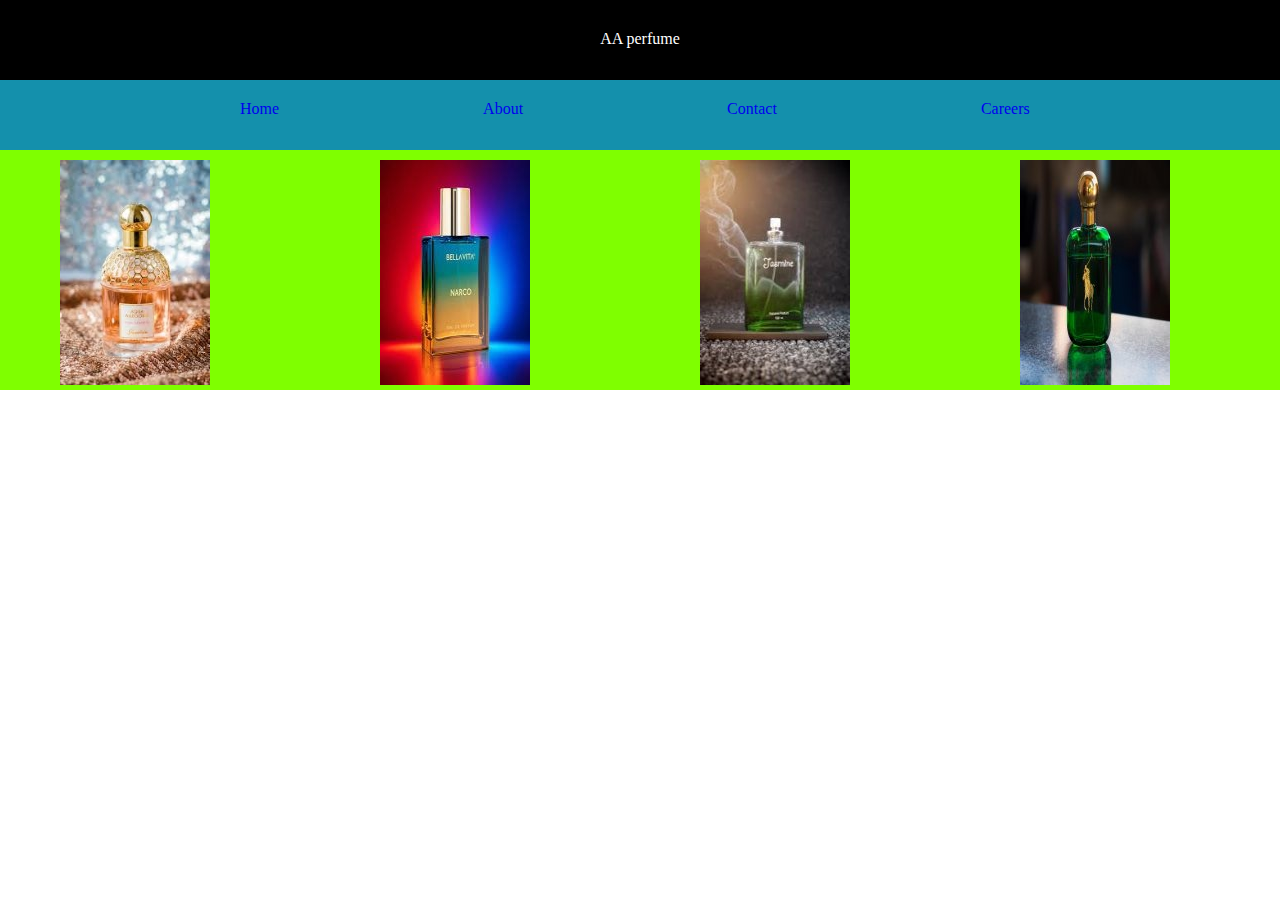
<file: index.html>
<!DOCTYPE html>
<html>
    <head>
      <title>Test</title>
      <link rel="icon" href="cat.png.jpg">
      <link rel="stylesheet" href="style.css">
    </head>
    <body>
       <header>AA perfume</header>
       <nav>
        <ol>
          <li><a href="Home.html">Home</a></li>
          <li><a href="About.html">About</a></li>
          <li><a href="Contact.html">Contact</a>
            <ol id="id3">
              <li>ADD</li>
              <li>SUB</li>
              <li>MUL</li>
            </ol>
          </li>
          <li><a href="Careers.html">Careers</a></li>
        </ol>
       </nav>
       <section id="sec1">
       <article><img src="perfume12.jpg"></article>
       <article><img src="perfume14.jpg"></article>
       <article><img src="perfume15.jpg"></article>
       <article><img src="perfume16.jpg"></article>
       </section>
    </body>
</html>
</file>
<file: style.css>
*{
    margin:0%;
}
header{
    width: 100%;
    height:50px ;
    background-color: black;
    color:white;
    text-align: center;
    padding-top: 30px;
}
nav {
        width: 100%;
    height: 50px;
    background-color: rgb(20, 144, 172);
    padding-top: 20px;
    position: relative;
}
ol li{
    display: inline-block;
    margin-left:200px;
}
li a{
    text-decoration-line: none;
    
}
a:hover{
    padding-top: 20px;
    padding-bottom: 33px;
    padding-left: 40px;
    padding-right: 40px;
    background-color: rgb(255, 0, 0);
    color: white;
}
section{
    width:100%;
    height: 230px;
    padding-top: 10px;
    padding-left:60px;
    background-color: chartreuse;
    display: flex;
}
article{
    width:25%;
}
 #id3{
    display: none;
      position: absolute;
}
nav ol li :hover #id3{
    display: block;
  
}
</file>
